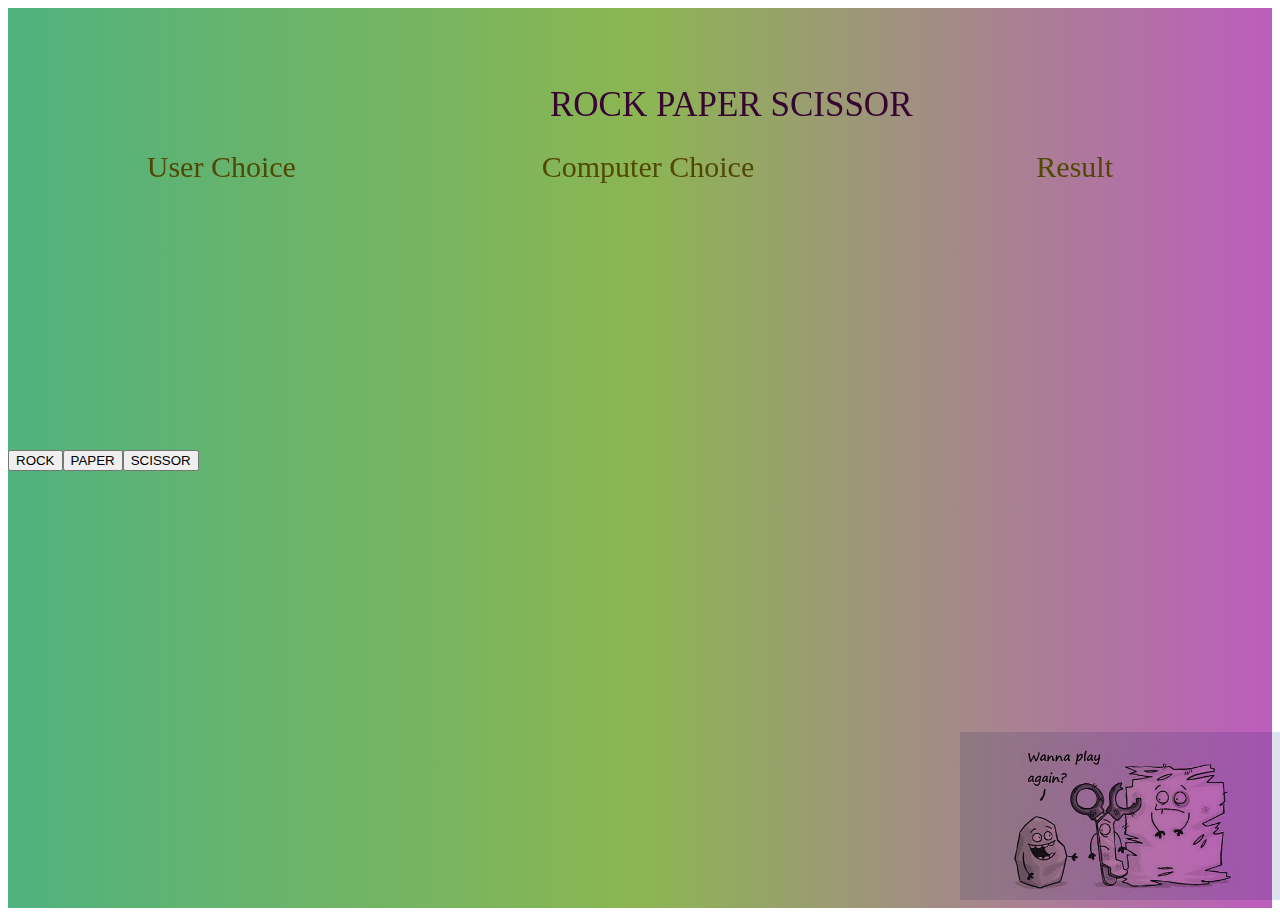
<file: game.html>
<!DOCTYPE html>
<html lang="en">

<head>
    <meta charset="UTF-8">
    <meta http-equiv="X-UA-Compatible" content="IE=edge">
    <meta name="viewport" content="width=device-width, initial-scale=1.0">
    <title>Document</title>
    <link href="https://cdn.jsdelivr.net/npm/bootstrap@5.3.0-alpha1/dist/css/bootstrap.min.css" rel="stylesheet"
        integrity="sha384-GLhlTQ8iRABdZLl6O3oVMWSktQOp6b7In1Zl3/Jr59b6EGGoI1aFkw7cmDA6j6gD" crossorigin="anonymous">
    <link rel="stylesheet" href="game.css">
</head>

<body>
    <div class="row">

    </div>
    <div class="row1">
        <p class="heading">ROCK PAPER SCISSOR</p>
        <img class="images" src="images/family.jpg" alt="">
        <!-- <div class="col-4 w-50 h-100 bg-primary"></div>
    <div class="col-4 w-50 h-100 bg-primary"></div> -->
        <div class="col user-computer">
            <!-- <input id="userchoice"type="text" placeholder="User Choice" class="form-control fs-4 choice ">
            <input id="computerchoice"type="text" placeholder="Computers Choice" class="form-control fs-4 choice ">
            <input id="result"type="text" placeholder="Result" class="form-control fs-4 result "> -->
       <div id="userchoice" class="border border-dark mt-3 xs">User Choice</div>
       <div  id="computerchoice"class="border border-dark mt-3 xs">Computer Choice</div>
       <div  id="result"class="border border-dark mt-3 xs">Result</div>
       
       
       
        </div>
        <div class="cartoon-image-div">
         <!-- <a href="" ><div id="button1"> <img  class="cartoon-image"src="images/rock.jpg" alt=""></div></a>  
         <a href="">  <img class="cartoon-image"src="images/paper.jpg" alt=""></a>      

         <a href=""> <img class="cartoon-image"src="images/scissor.jpg" alt=""></a>      -->
<button id="button1" class="btn btn-primary w-50 m-3">ROCK</button>
<button id="button2" class="btn btn-primary w-50 m-3">PAPER</button>
<button id="button3" class="btn btn-primary w-50 m-3">SCISSOR</button>

        </div>
    </div>
</body>
<script src="gamecahat.js">
   
</script>
<script src="https://cdn.jsdelivr.net/npm/bootstrap@5.3.0-alpha1/dist/js/bootstrap.bundle.min.js"
    integrity="sha384-w76AqPfDkMBDXo30jS1Sgez6pr3x5MlQ1ZAGC+nuZB+EYdgRZgiwxhTBTkF7CXvN"
    crossorigin="anonymous"></script>

</html>
</file>
<file: game.css>
.row{
    background:linear-gradient(to right,rgb(80, 178, 126),rgb(140, 182, 82),rgb(189, 93, 189));
    width:100%;
    height:100vh;
    background-size: cover;
    position: relative;
}
.heading{
position: absolute;
top: 50px;
color: aliceblue;
left:550px;
font-size: 35px;
font-family: Cambria, Cochin, Georgia, Times, 'Times New Roman', serif;
color: rgb(54, 5, 49);
}
.images{
    position: absolute;
  right:0px;
    bottom:0px;
    mix-blend-mode: multiply;
    width:25%;
animation: flip 3s infinite linear;
}
@keyframes flip {
    0%{
    transform:scale(0);
    }
    100%{
        transform:scale3D(180);
 
    }
}
.user-computer{
    position: absolute;
    top:150px;
    display: flex;
    flex-direction: row;
    width:100%;
}
#userchoice,#computerchoice,#result{
text-align: center;
    margin-left: 50px;
    margin-right: 50px;
    height:200px;
    /* background-color: brown; */
    flex:1;
    height: 250px;
    color: rgb(81, 72, 4);
    font-size:30px;
font-family: Cambria, Cochin, Georgia, Times, 'Times New Roman', serif;
}
.cartoon-image{
    /* width:30%; */
    height:180px;
    mix-blend-mode: multiply;
   flex:1;
   margin-right: 100px;
   margin-left: 50px;

}
.cartoon-image-div{
    position: absolute;
    top: 450px;
    display: flex;
    flex-direction: row;
 margin-top: 0;
 margin-bottom: 50px;
}
.button1{
    width:auto;
    height:auto;
}

.image-style{
    border-radius: 50%;
    width:70%; 
    height:75%;
    margin-top: 10px;
}
.finalresult{
    text-align: center;
    font-size: 30px;
    font-weight: 900;
    font-family: Cambria, Cochin, Georgia, Times, 'Times New Roman', serif;
    color:rgb(23, 43, 2);
    margin-top: 50px;
}
</file>
